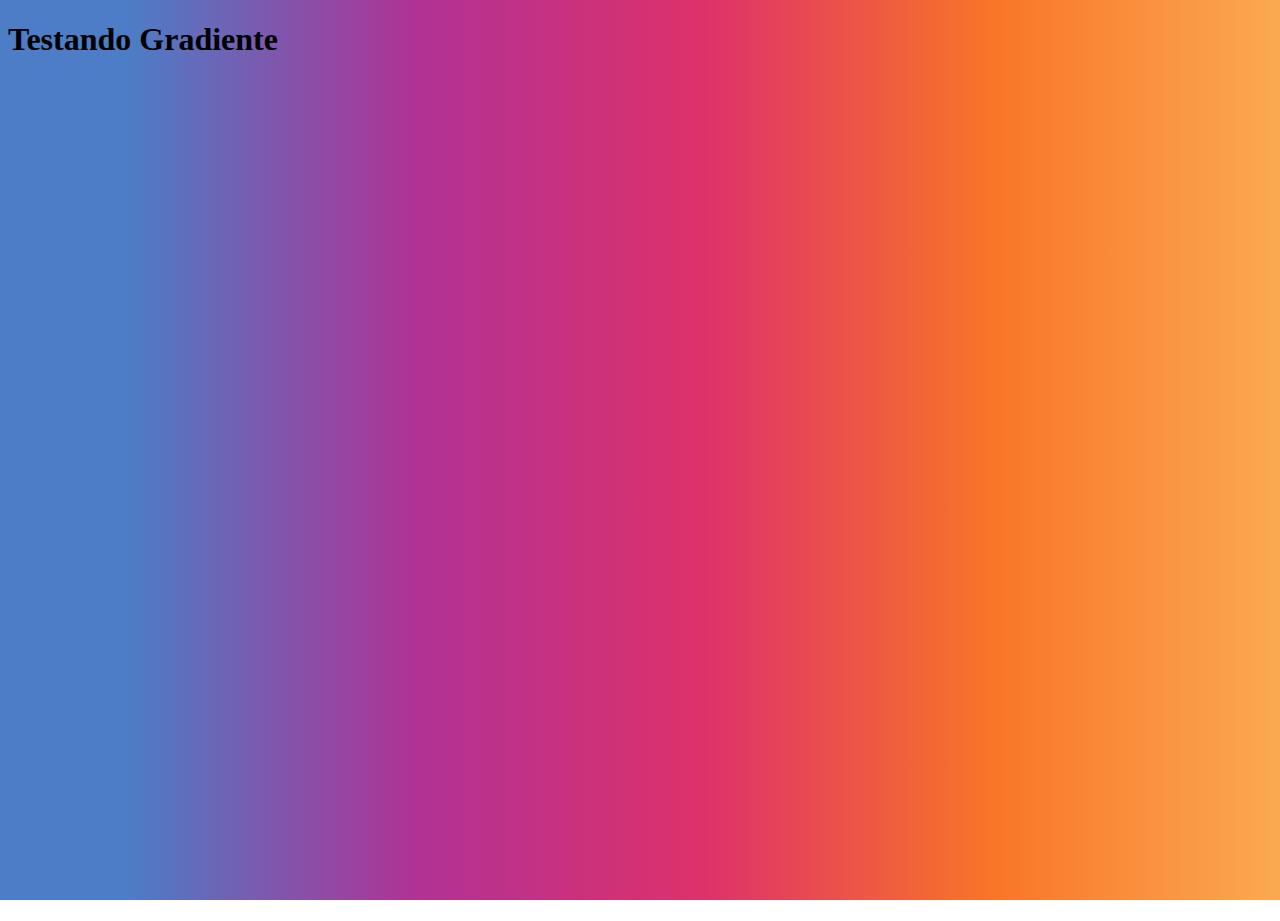
<file: Exercícios/Gradientes/index.html>
<!DOCTYPE html>
<html lang="en">
<head>
    <meta charset="UTF-8">
    <meta name="viewport" content="width=device-width, initial-scale=1.0">
    <title>Gradiente CSS</title>
    <style>

        * {
            height: 100%;
        }

        body {
            background-image: linear-gradient(to right, #4c7dc6 10%, #B03295, #DE316A, #F97528, #FBA951);
            background-attachment: fixed;
        }

    </style>
</head>
<body>
    <h1>Testando Gradiente</h1>
</body>
</html>
</file>
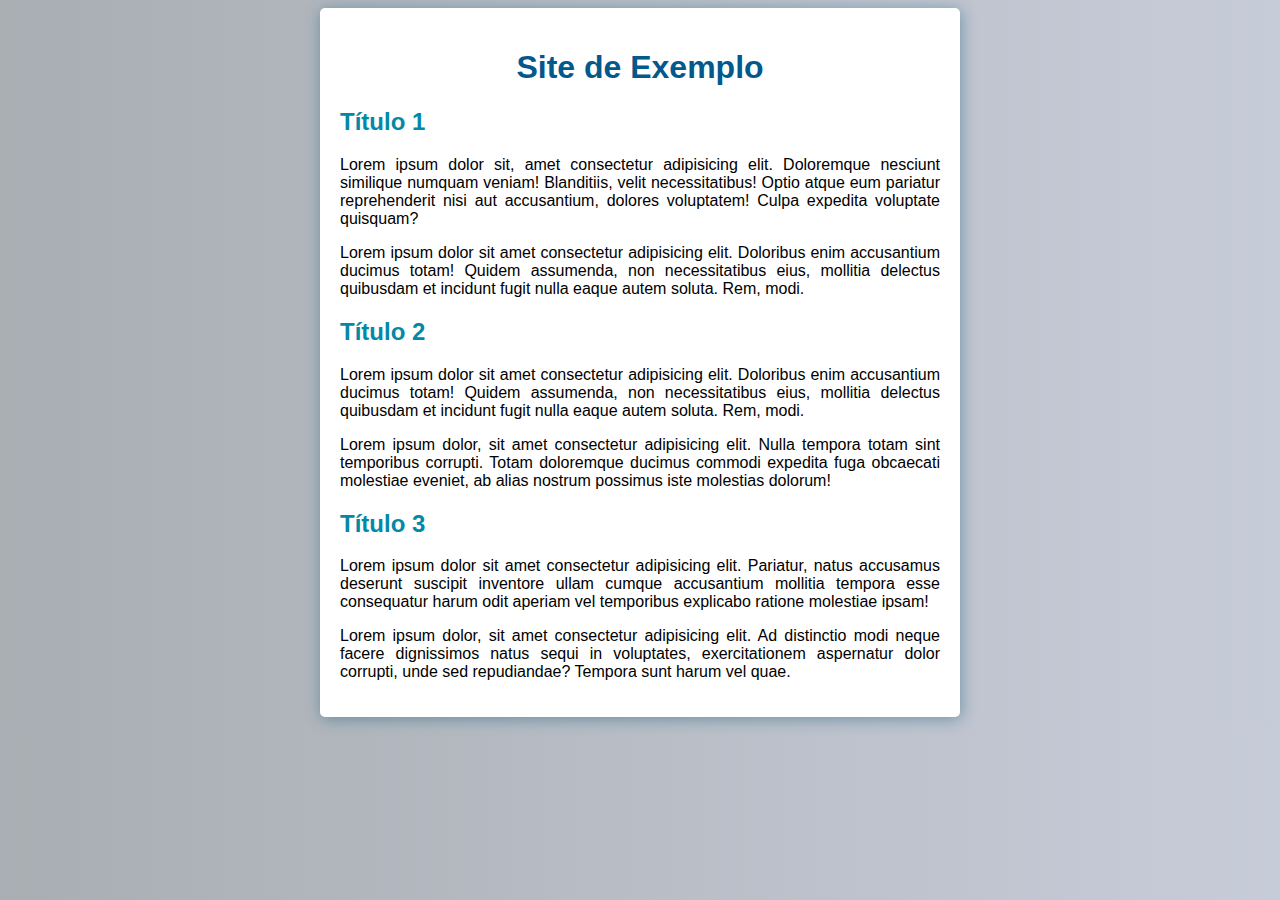
<file: Exercícios/Site Cores Exemplo/index.html>
<!DOCTYPE html>
<html lang="pt-br">
<head>
    <meta charset="UTF-8">
    <meta name="viewport" content="width=device-width, initial-scale=1.0">
    <link rel="stylesheet" href="css/style.css">
    <title>Site de Exemplo</title>
</head>
<body>
    <main>
        <h1>Site de Exemplo</h1>

        <h2>Título 1</h2>

        <p>Lorem ipsum dolor sit, amet consectetur adipisicing elit. Doloremque nesciunt similique numquam veniam! Blanditiis, velit necessitatibus! Optio atque eum pariatur reprehenderit nisi aut accusantium, dolores voluptatem! Culpa expedita voluptate quisquam?</p>

        <p>Lorem ipsum dolor sit amet consectetur adipisicing elit. Doloribus enim accusantium ducimus totam! Quidem assumenda, non necessitatibus eius, mollitia delectus quibusdam et incidunt fugit nulla eaque autem soluta. Rem, modi.</p>
        
        <h2>Título 2</h2>

        <p>Lorem ipsum dolor sit amet consectetur adipisicing elit. Doloribus enim accusantium ducimus totam! Quidem assumenda, non necessitatibus eius, mollitia delectus quibusdam et incidunt fugit nulla eaque autem soluta. Rem, modi.</p>

        <p>Lorem ipsum dolor, sit amet consectetur adipisicing elit. Nulla tempora totam sint temporibus corrupti. Totam doloremque ducimus commodi expedita fuga obcaecati molestiae eveniet, ab alias nostrum possimus iste molestias dolorum!</p>

        <h2>Título 3</h2>

        <p>Lorem ipsum dolor sit amet consectetur adipisicing elit. Pariatur, natus accusamus deserunt suscipit inventore ullam cumque accusantium mollitia tempora esse consequatur harum odit aperiam vel temporibus explicabo ratione molestiae ipsam!</p>
         
        <p>Lorem ipsum dolor, sit amet consectetur adipisicing elit. Ad distinctio modi neque facere dignissimos natus sequi in voluptates, exercitationem aspernatur dolor corrupti, unde sed repudiandae? Tempora sunt harum vel quae.</p>

    </main>
</body>
</html>
</file>
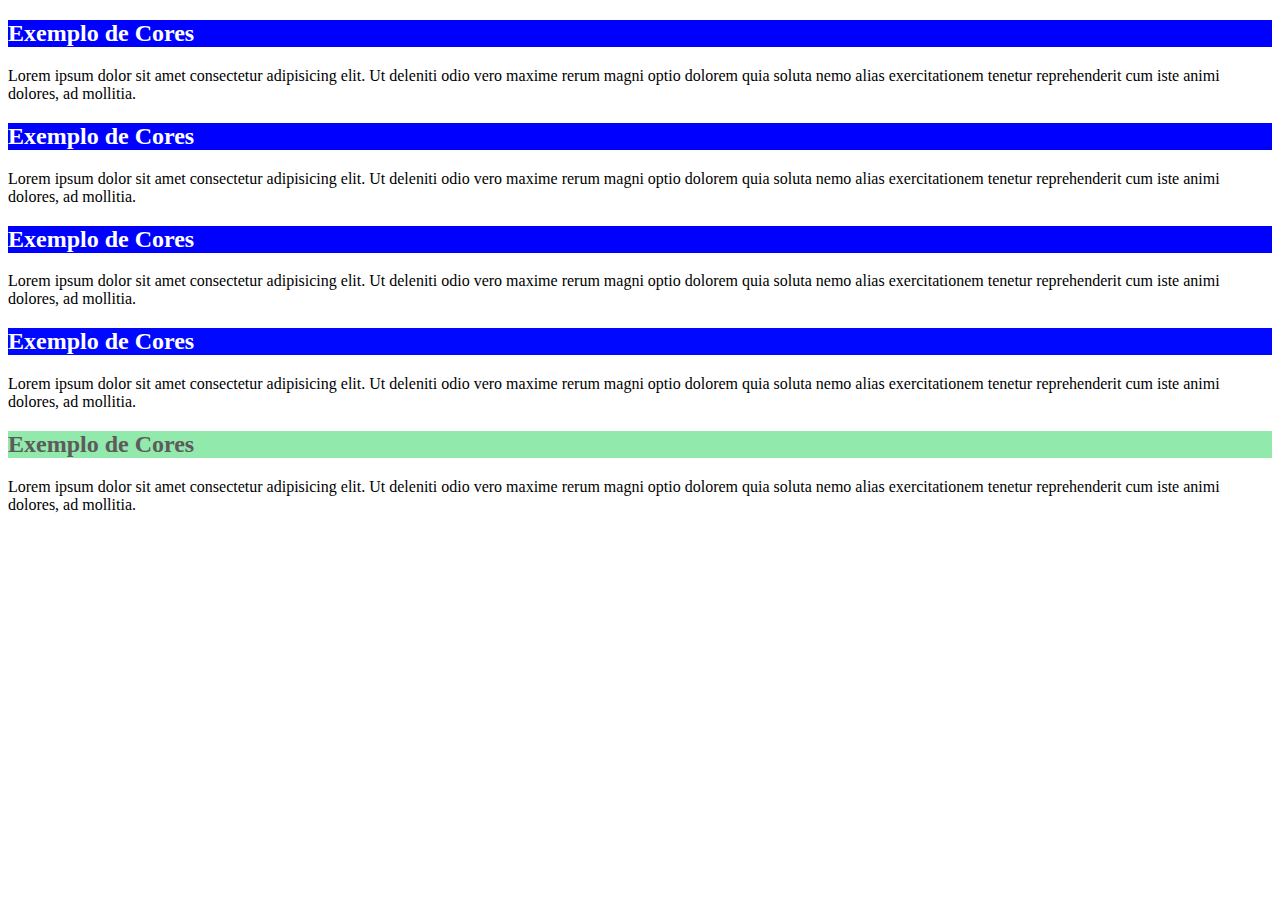
<file: Exercícios/Cores/cor01.html>
<!DOCTYPE html>
<html lang="pt-br">
<head>
    <meta charset="UTF-8">
    <meta name="viewport" content="width=device-width, initial-scale=1.0">
    <title>Cores em CSS</title>
</head>
<body>
    <!-- Representação por nomes -->
    <h2 style="background-color: blue; color: white;">Exemplo de Cores</h2>

    <p>Lorem ipsum dolor sit amet consectetur adipisicing elit. Ut deleniti odio vero maxime rerum magni optio dolorem quia soluta nemo alias exercitationem tenetur reprehenderit cum iste animi dolores, ad mollitia.</p>

    <!-- Representação por códigos Hexadecimais -->
    <h2 style="background-color: #0000ff; color: #ffffff;">Exemplo de Cores</h2>

    <p>Lorem ipsum dolor sit amet consectetur adipisicing elit. Ut deleniti odio vero maxime rerum magni optio dolorem quia soluta nemo alias exercitationem tenetur reprehenderit cum iste animi dolores, ad mollitia.</p>

    <!-- Representação por código RGB -->
    <h2 style="background-color: rgb(0, 0, 255); color: rgb(255, 255, 255);">Exemplo de Cores</h2>

    <p>Lorem ipsum dolor sit amet consectetur adipisicing elit. Ut deleniti odio vero maxime rerum magni optio dolorem quia soluta nemo alias exercitationem tenetur reprehenderit cum iste animi dolores, ad mollitia.</p>
    
    <!-- Representação por código HSL (Hue, Saturation, Luiminosity) -->
    <h2 style="background-color: hsl(238, 100%, 50%); color: hsl(0, 0%, 100%)">Exemplo de Cores</h2>

    <!-- Representação com Opacidade -->
    <p>Lorem ipsum dolor sit amet consectetur adipisicing elit. Ut deleniti odio vero maxime rerum magni optio dolorem quia soluta nemo alias exercitationem tenetur reprehenderit cum iste animi dolores, ad mollitia.</p>

    <h2 style="background-color: #10d04975; color: #5d5b5b">Exemplo de Cores</h2>

    <p>Lorem ipsum dolor sit amet consectetur adipisicing elit. Ut deleniti odio vero maxime rerum magni optio dolorem quia soluta nemo alias exercitationem tenetur reprehenderit cum iste animi dolores, ad mollitia.</p>
</body>
</html>
</file>
<file: Exercícios/Site Cores Exemplo/css/style.css>
* {
    font-family: Arial, Helvetica, sans-serif;
}

body {
    background-image: linear-gradient(to right, #a9aeb3, #c7ccd9);
}

main {
    background-color: white;
    width: 600px;
    padding: 20px;
    margin: auto;
    border-radius: 5px;
    box-shadow: 1px 2px 15px #0253736b;
}

h1 {
    text-align: center;
    color: #03588C;
}

h2 {
    color: #0388A6;
}

p {
    text-align: justify;
}
</file>
